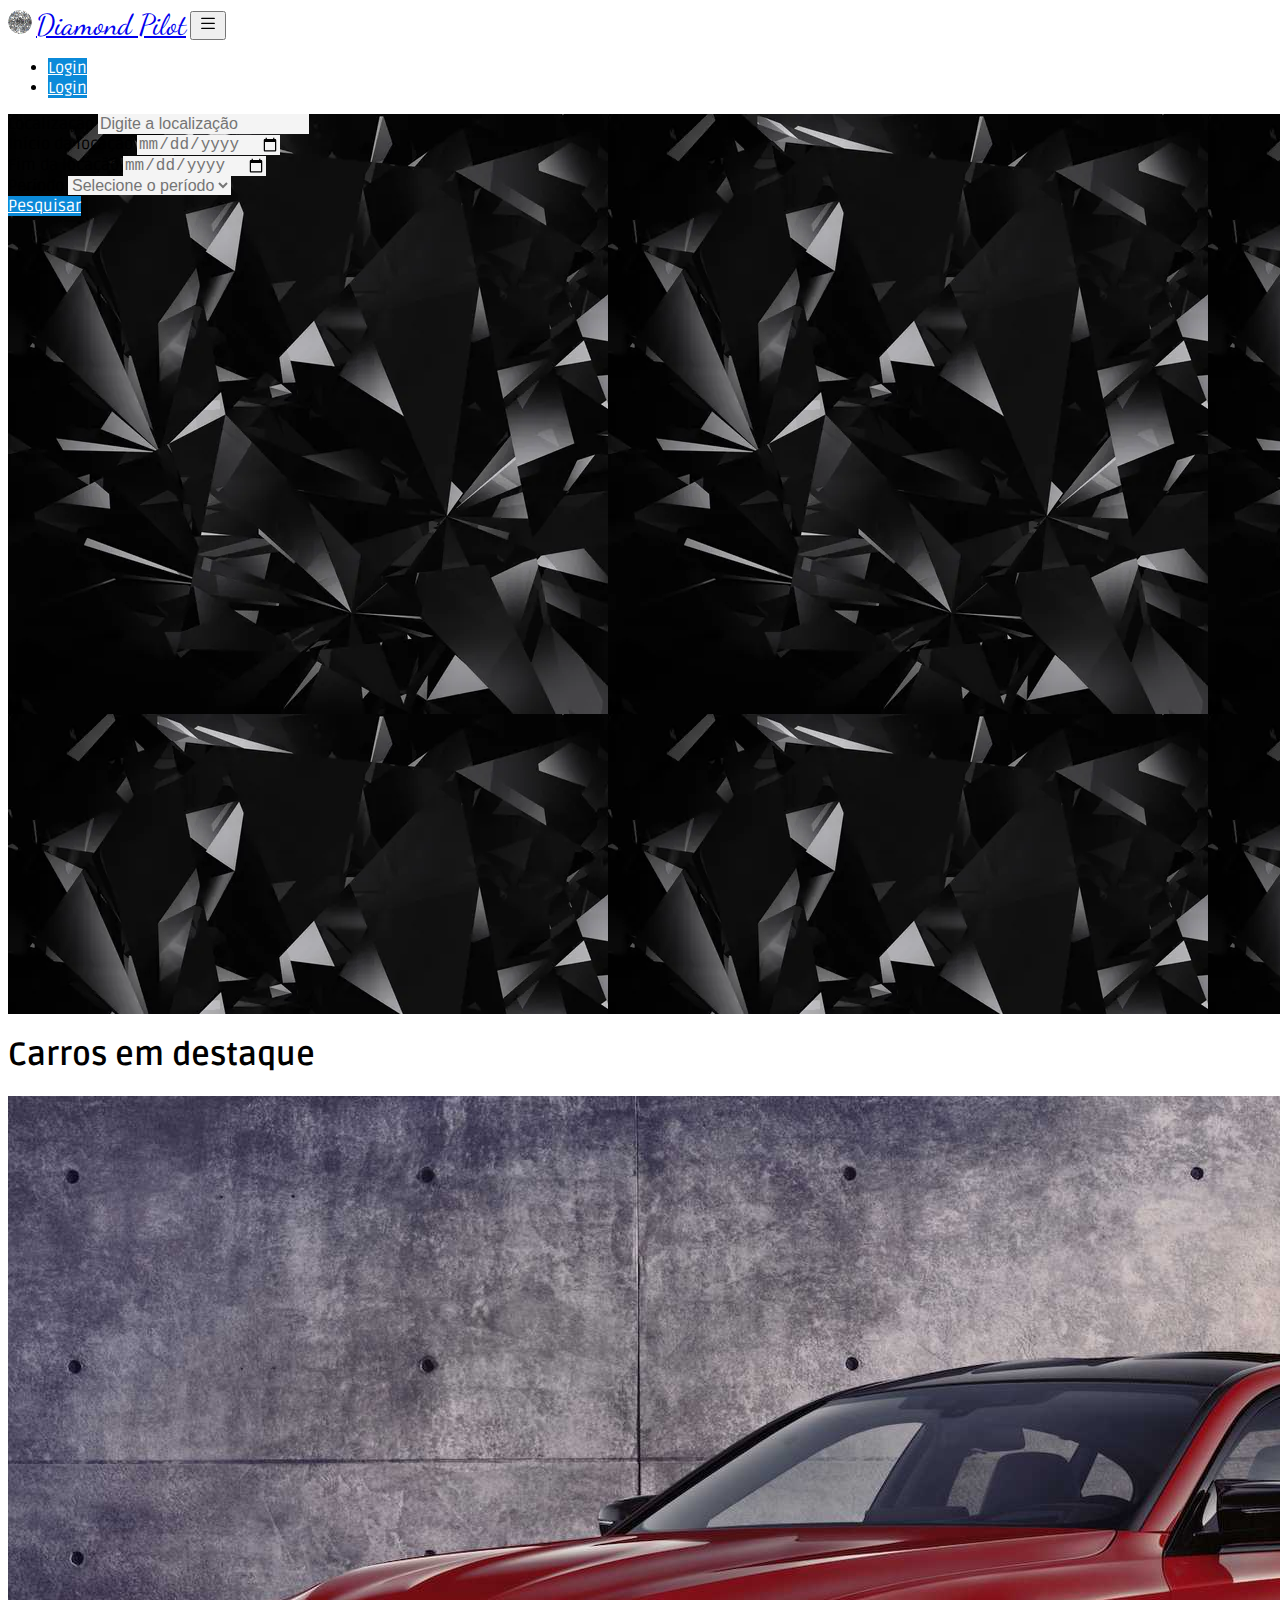
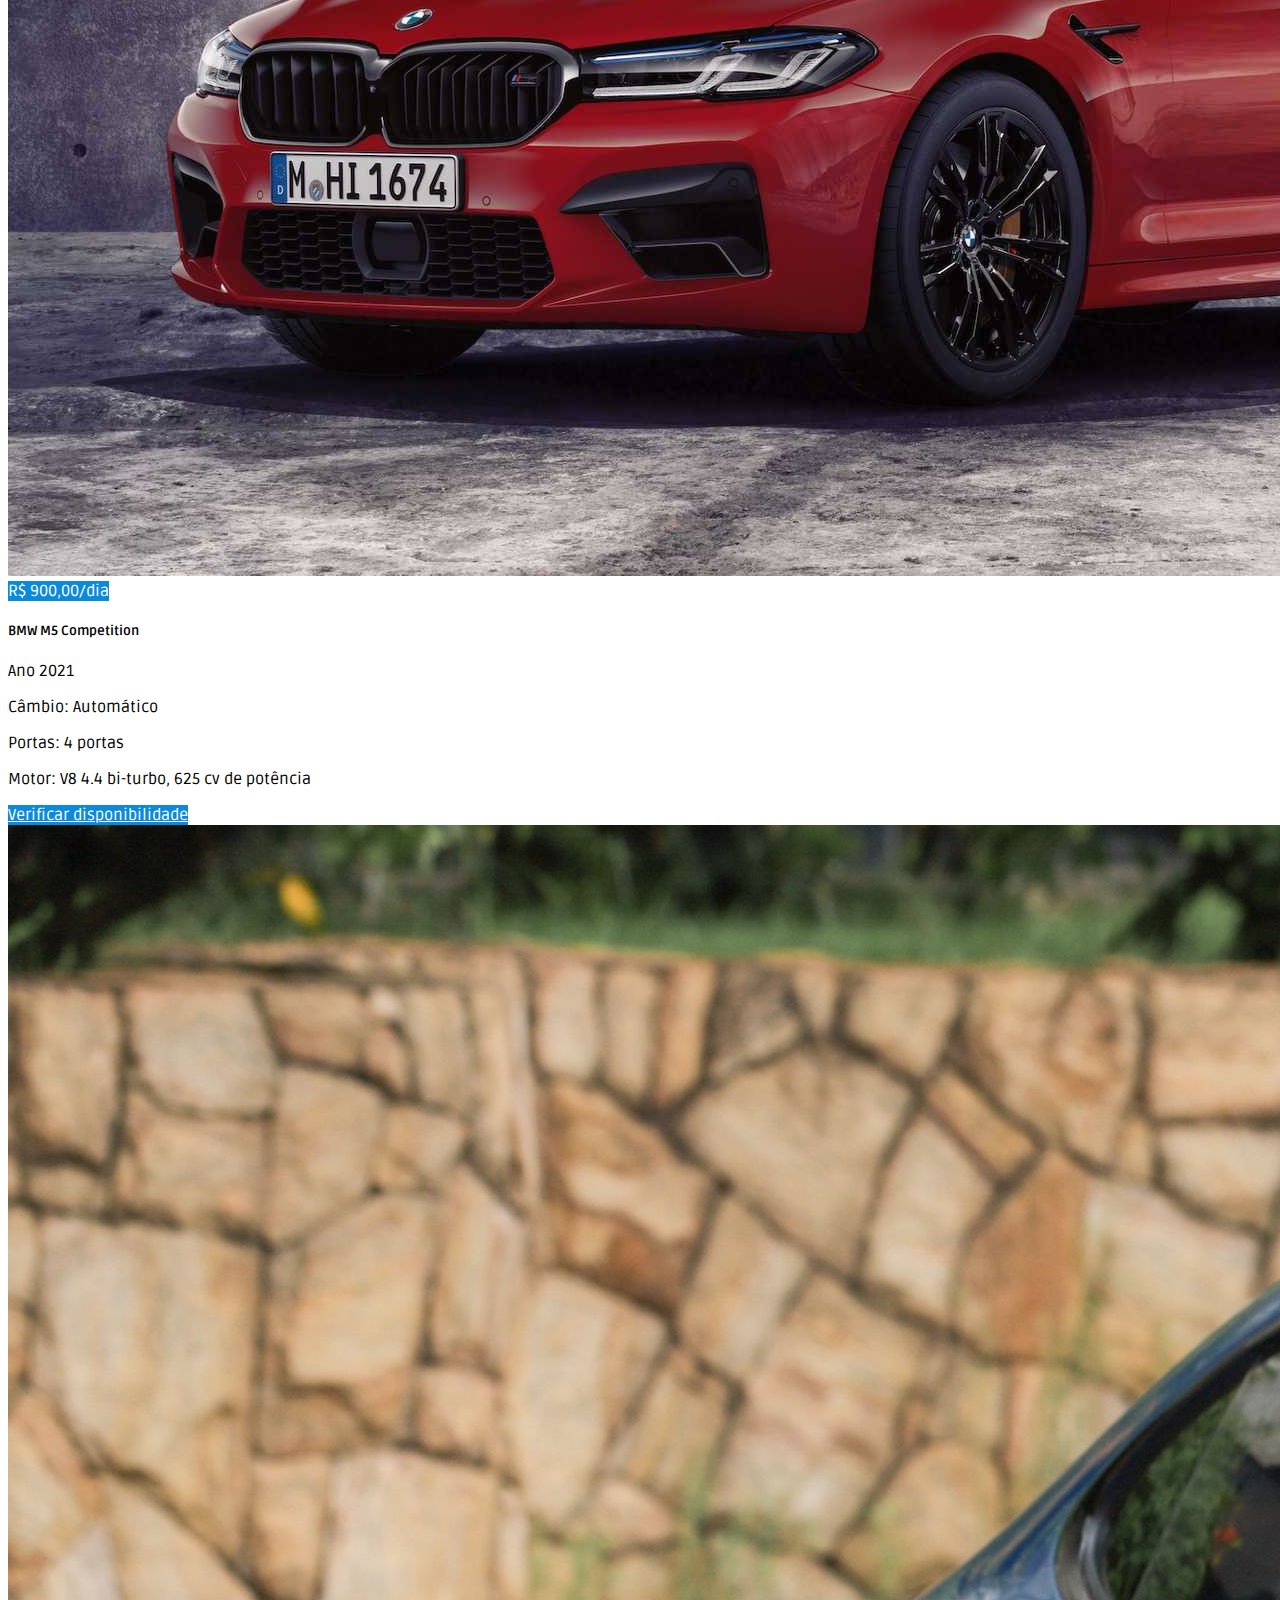
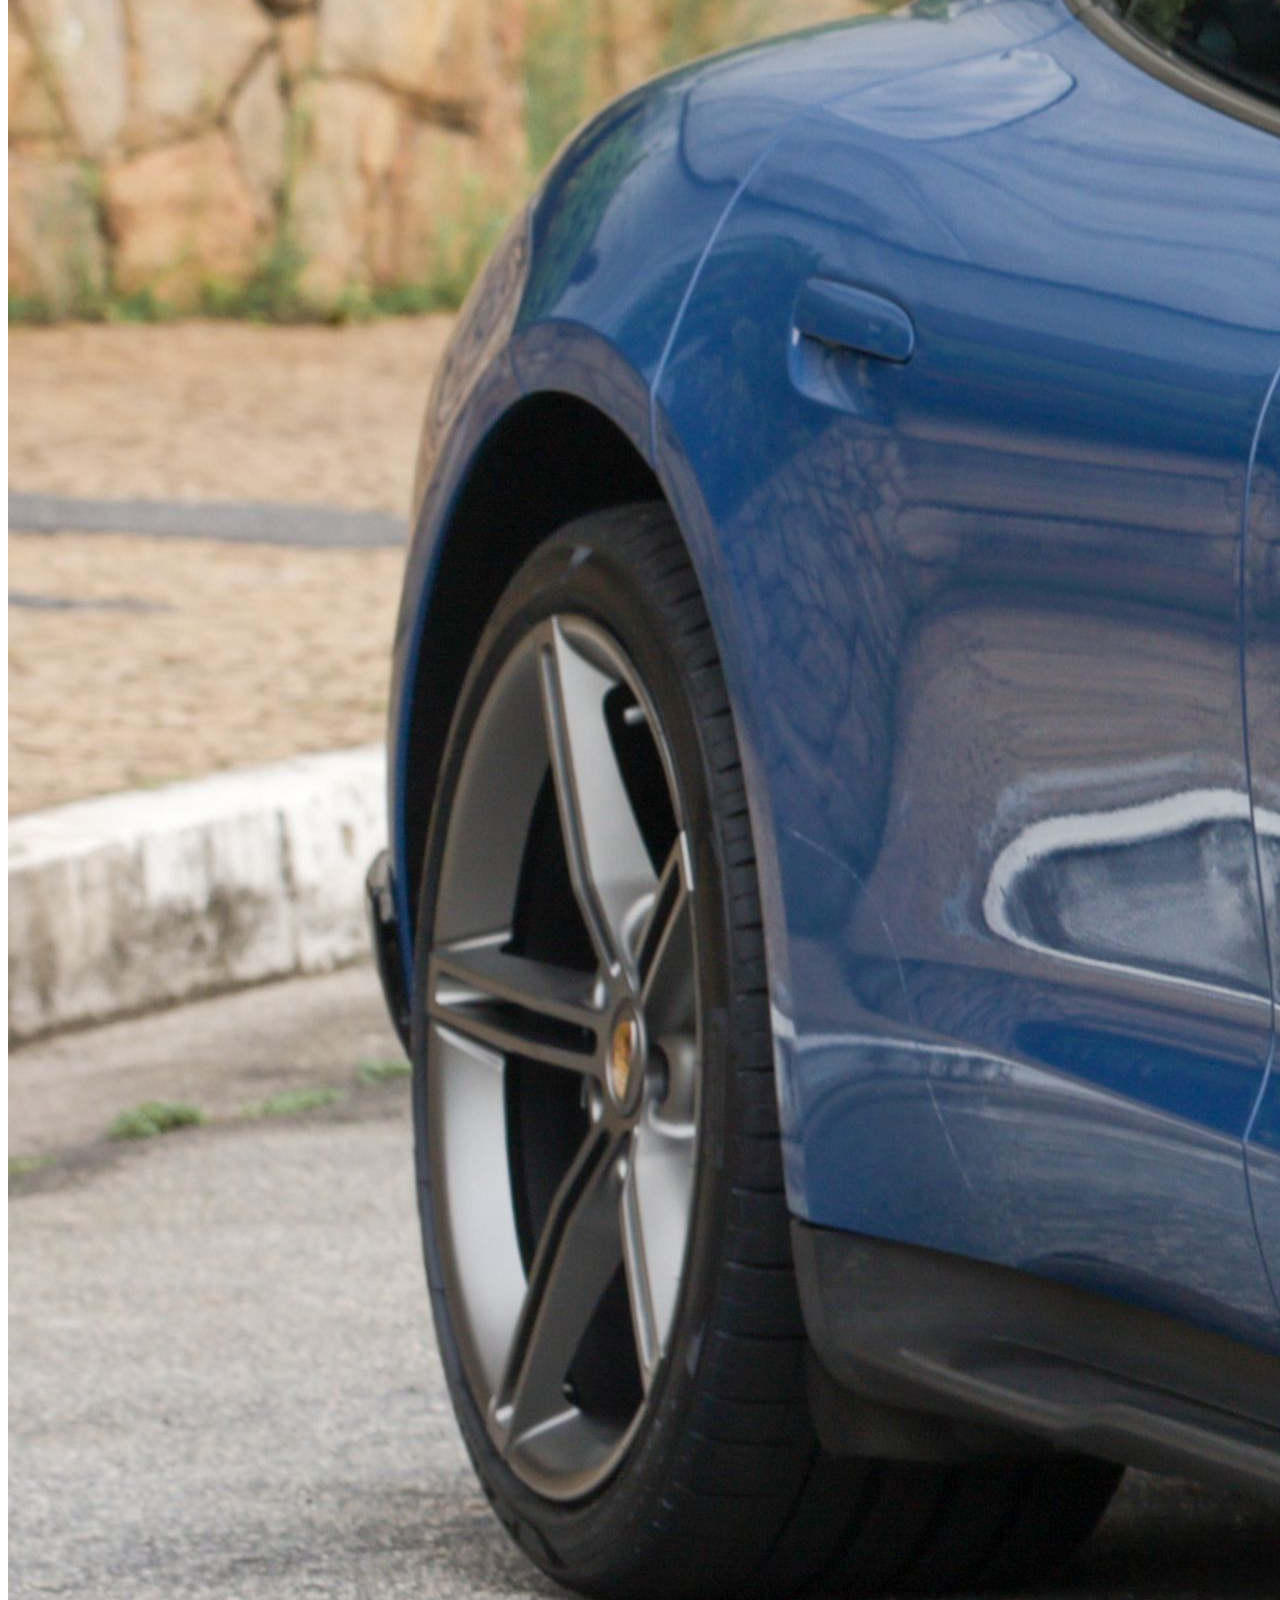
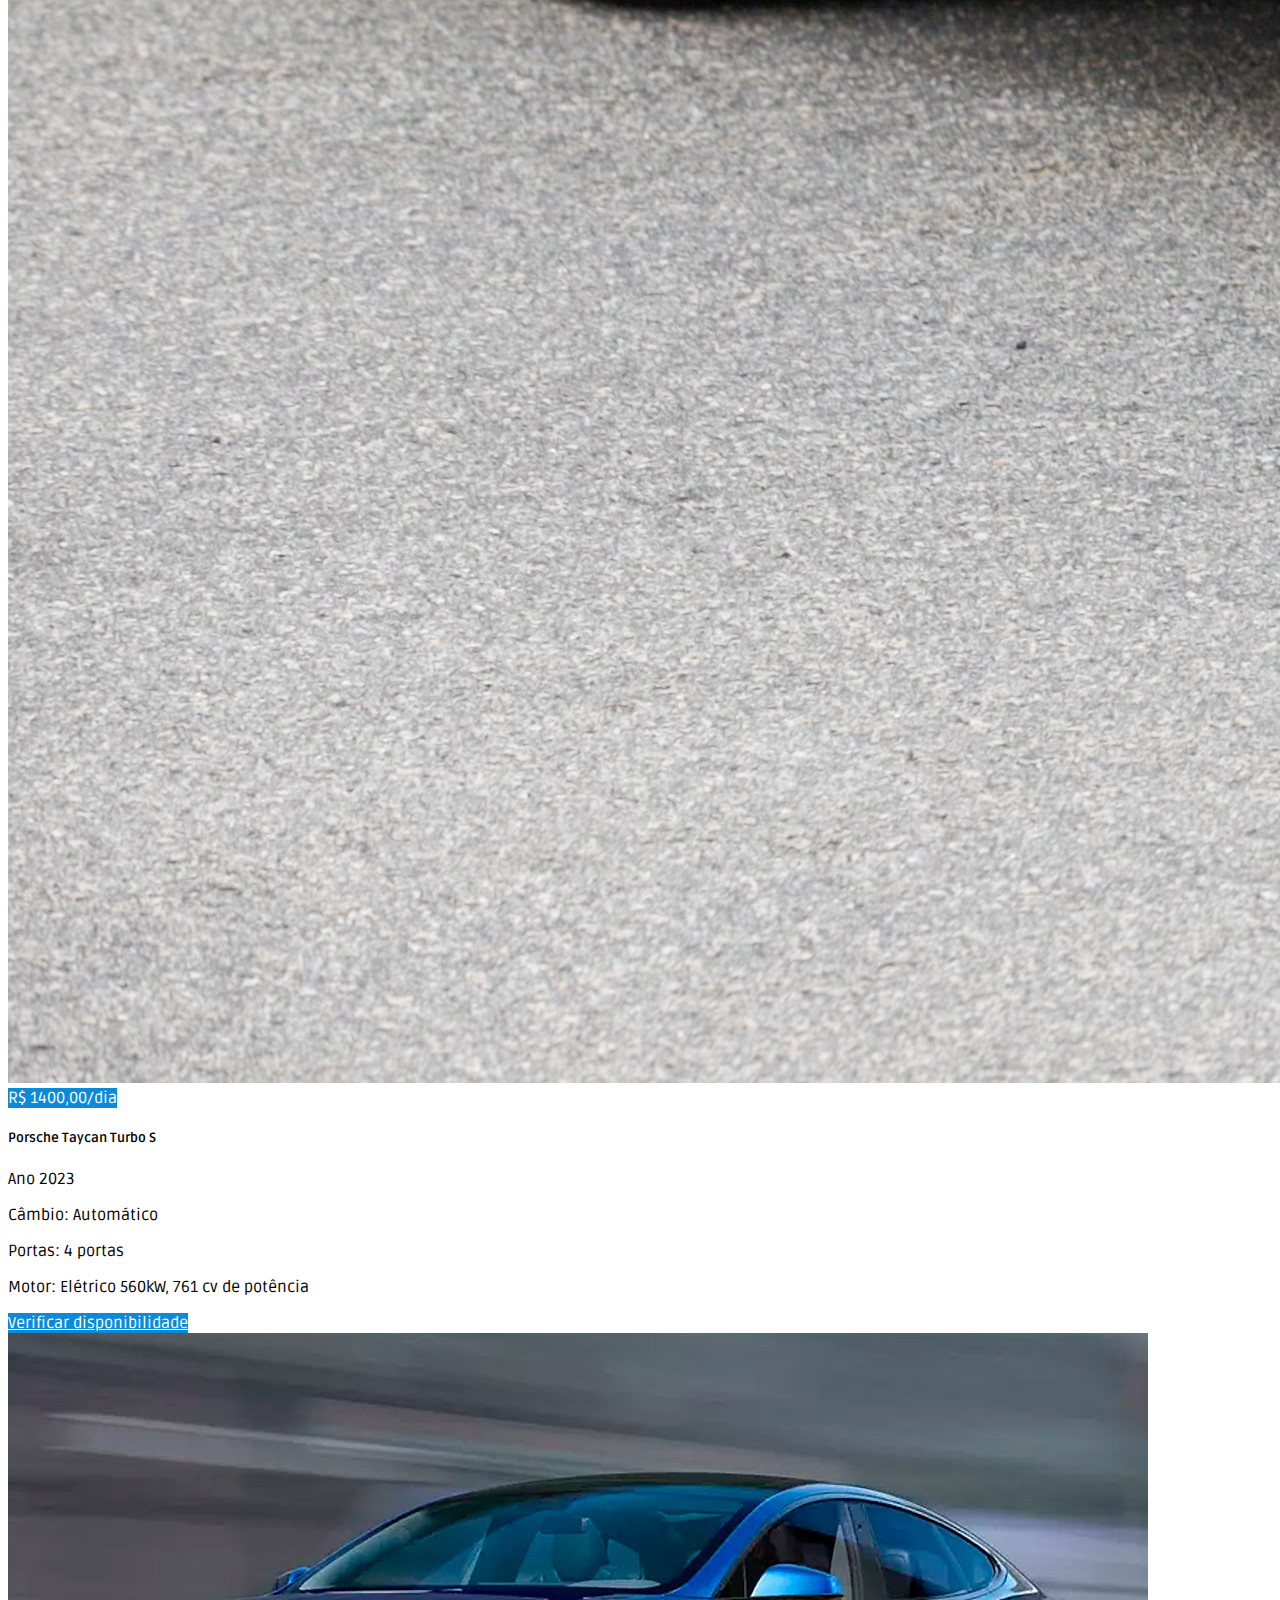
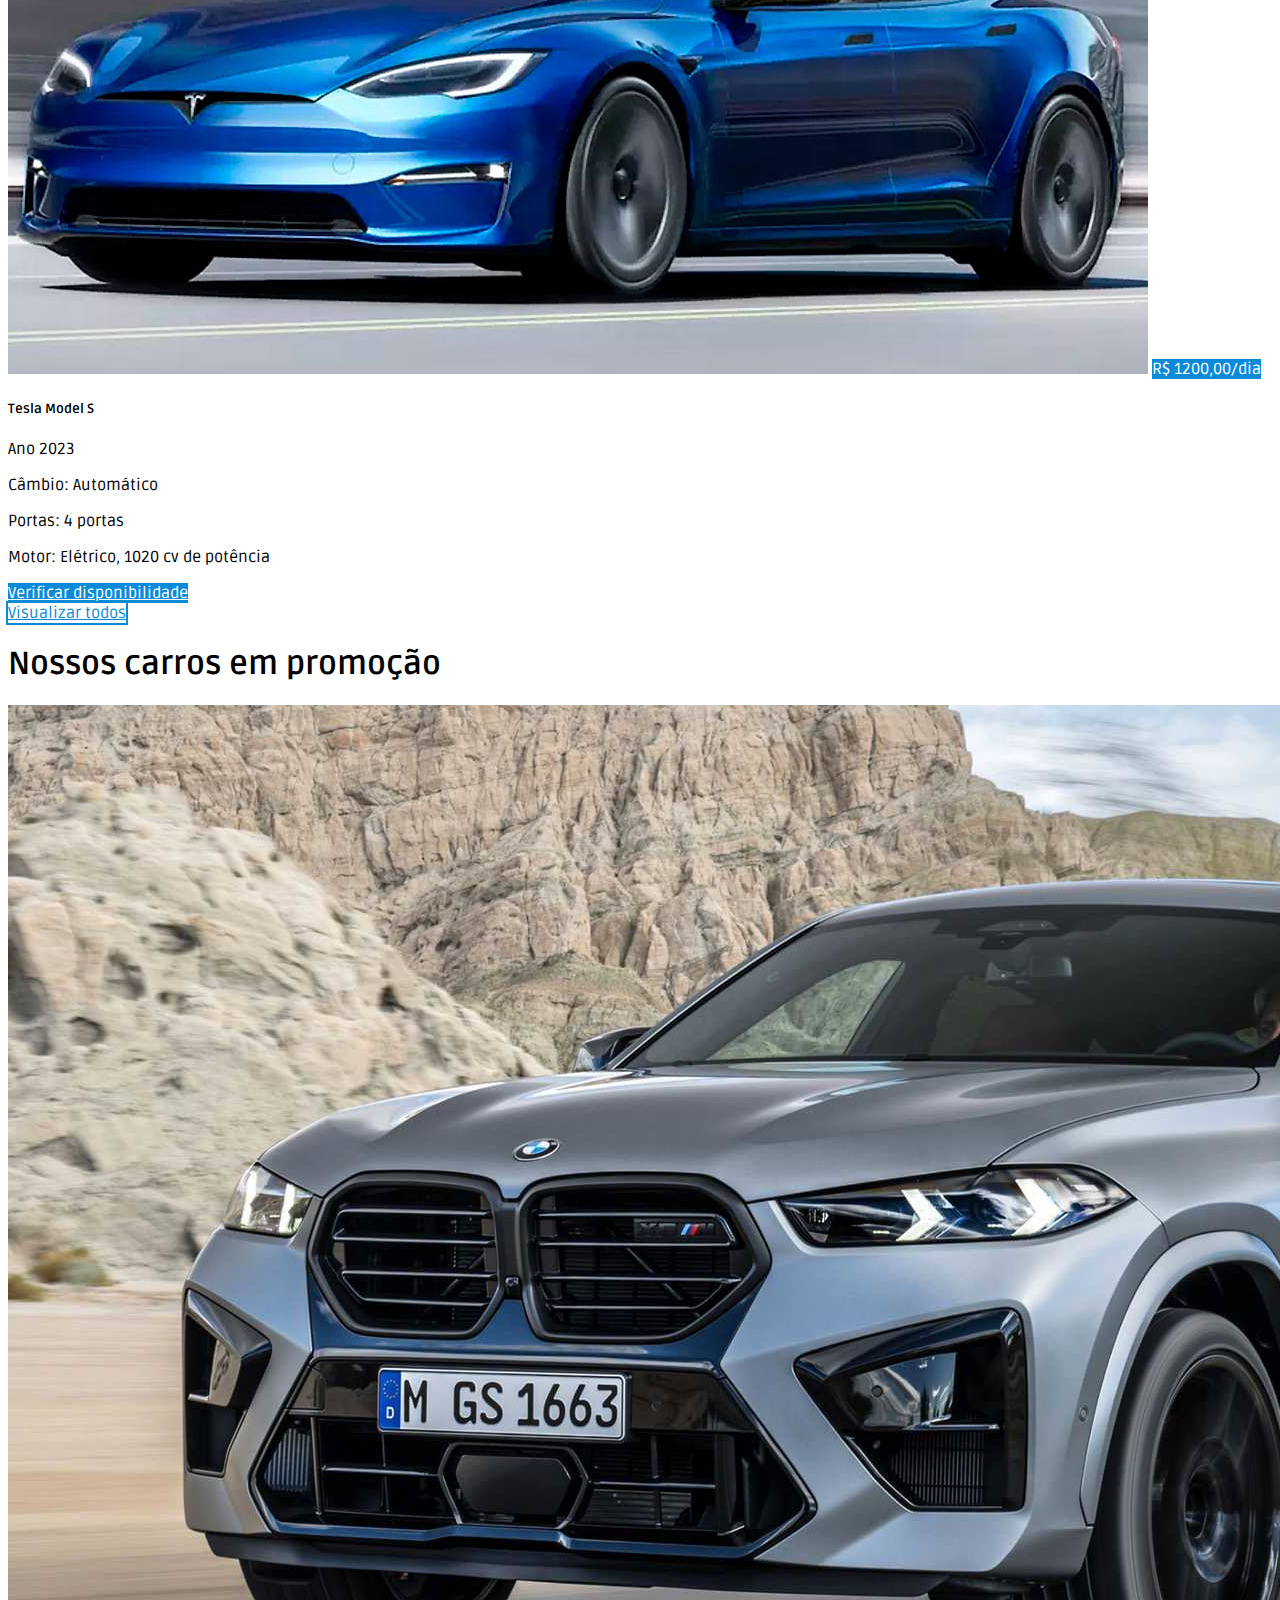
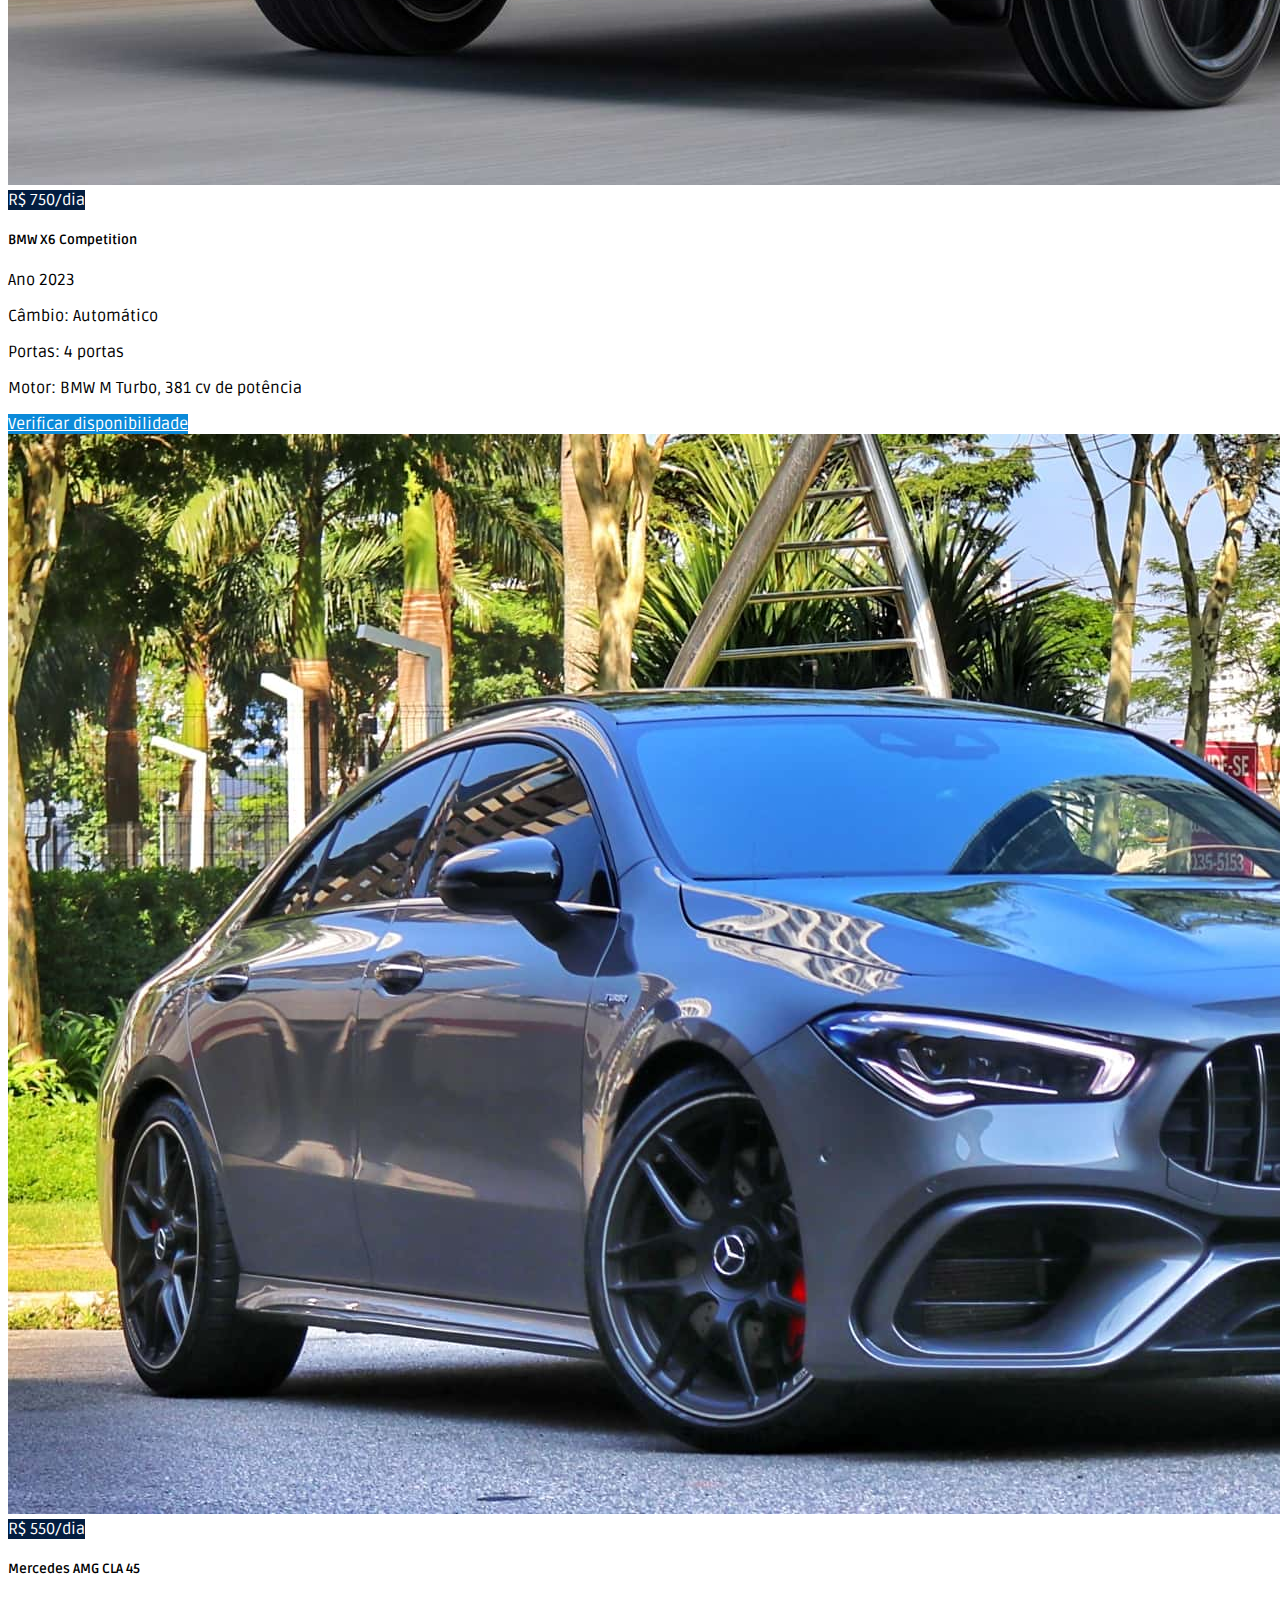
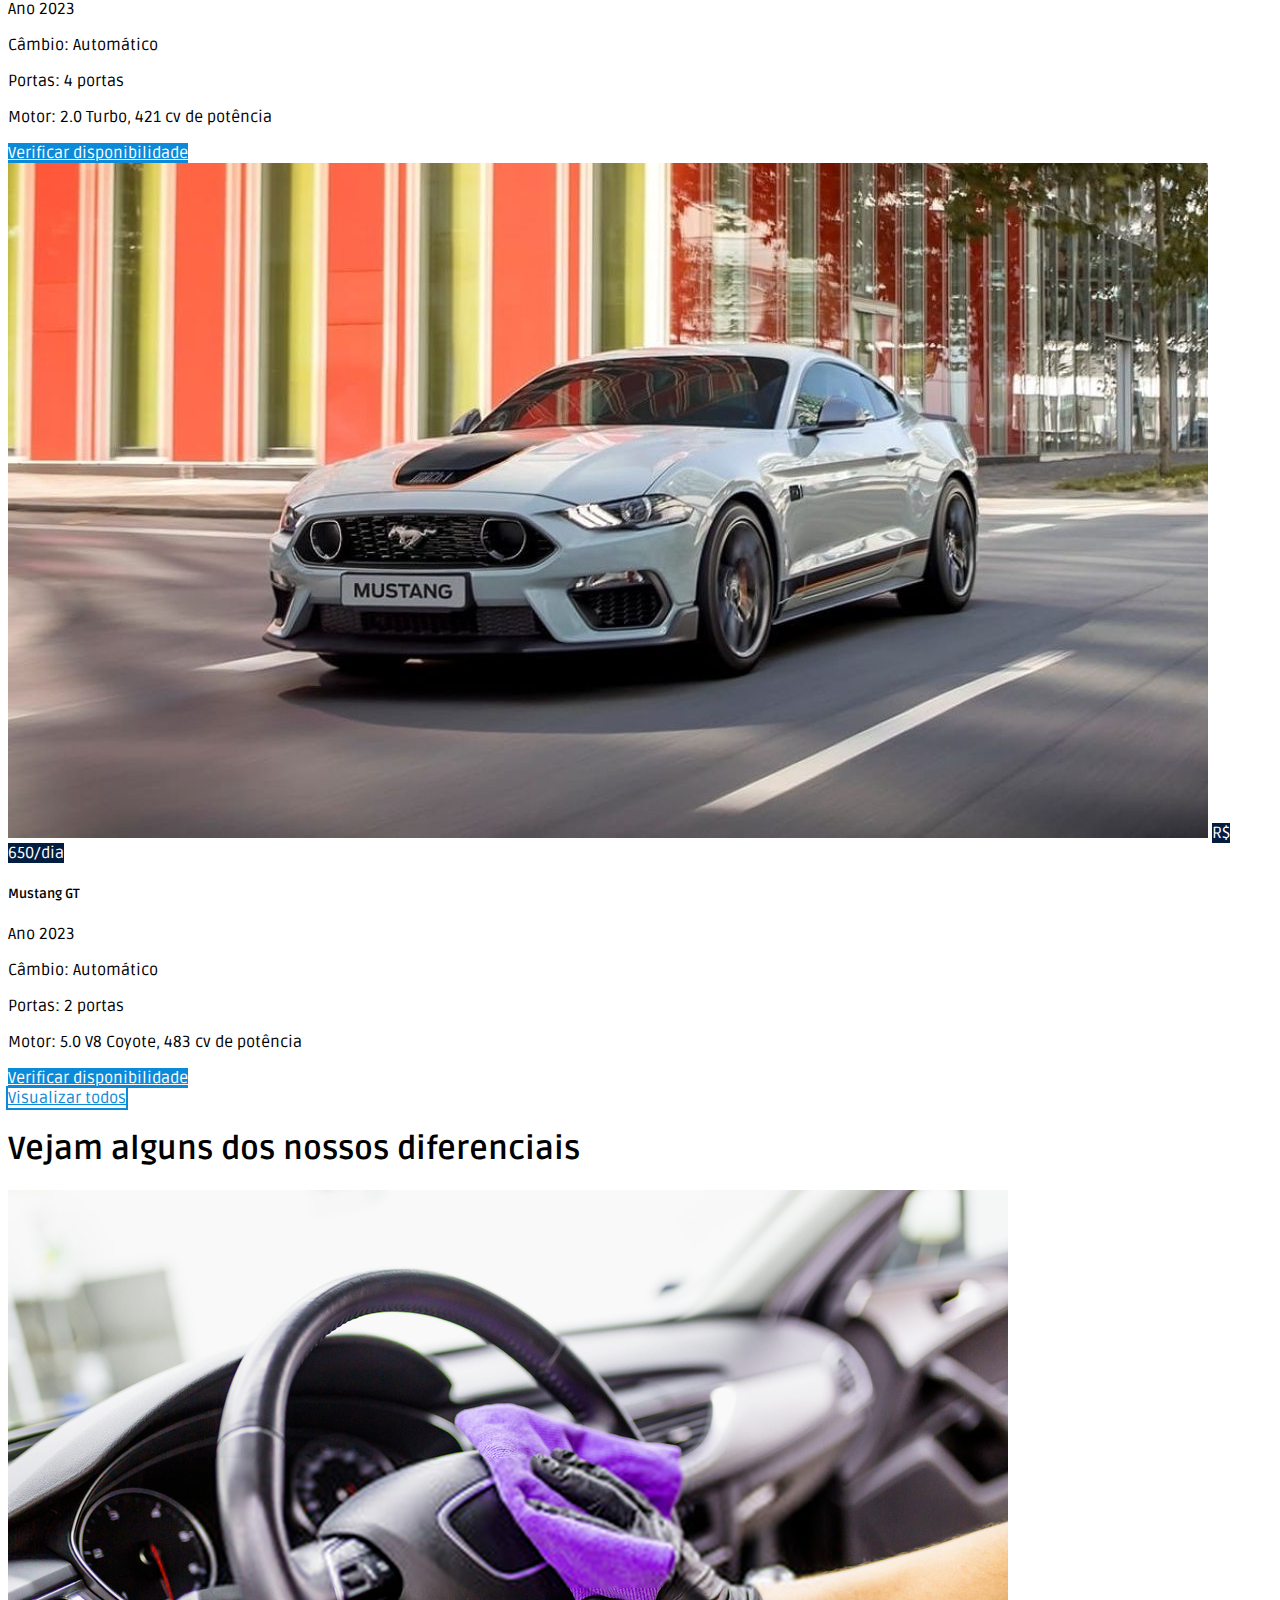
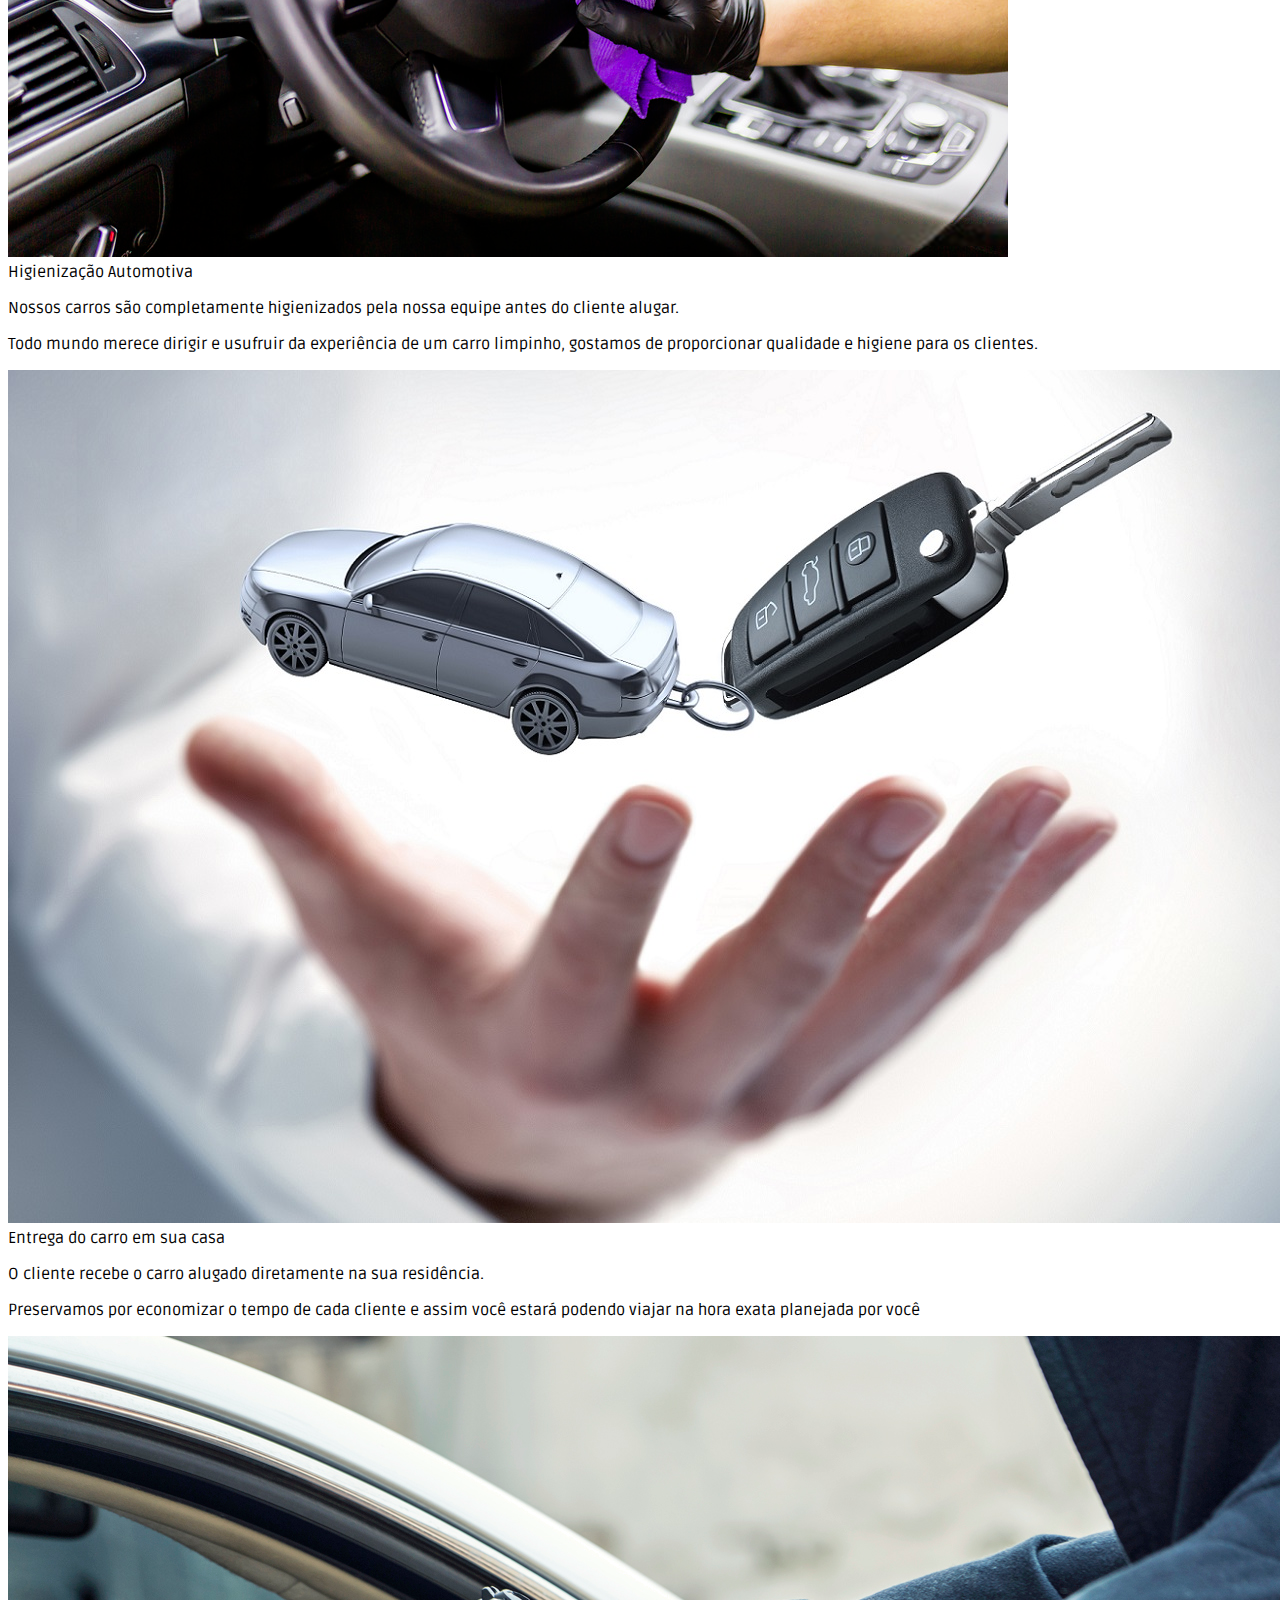
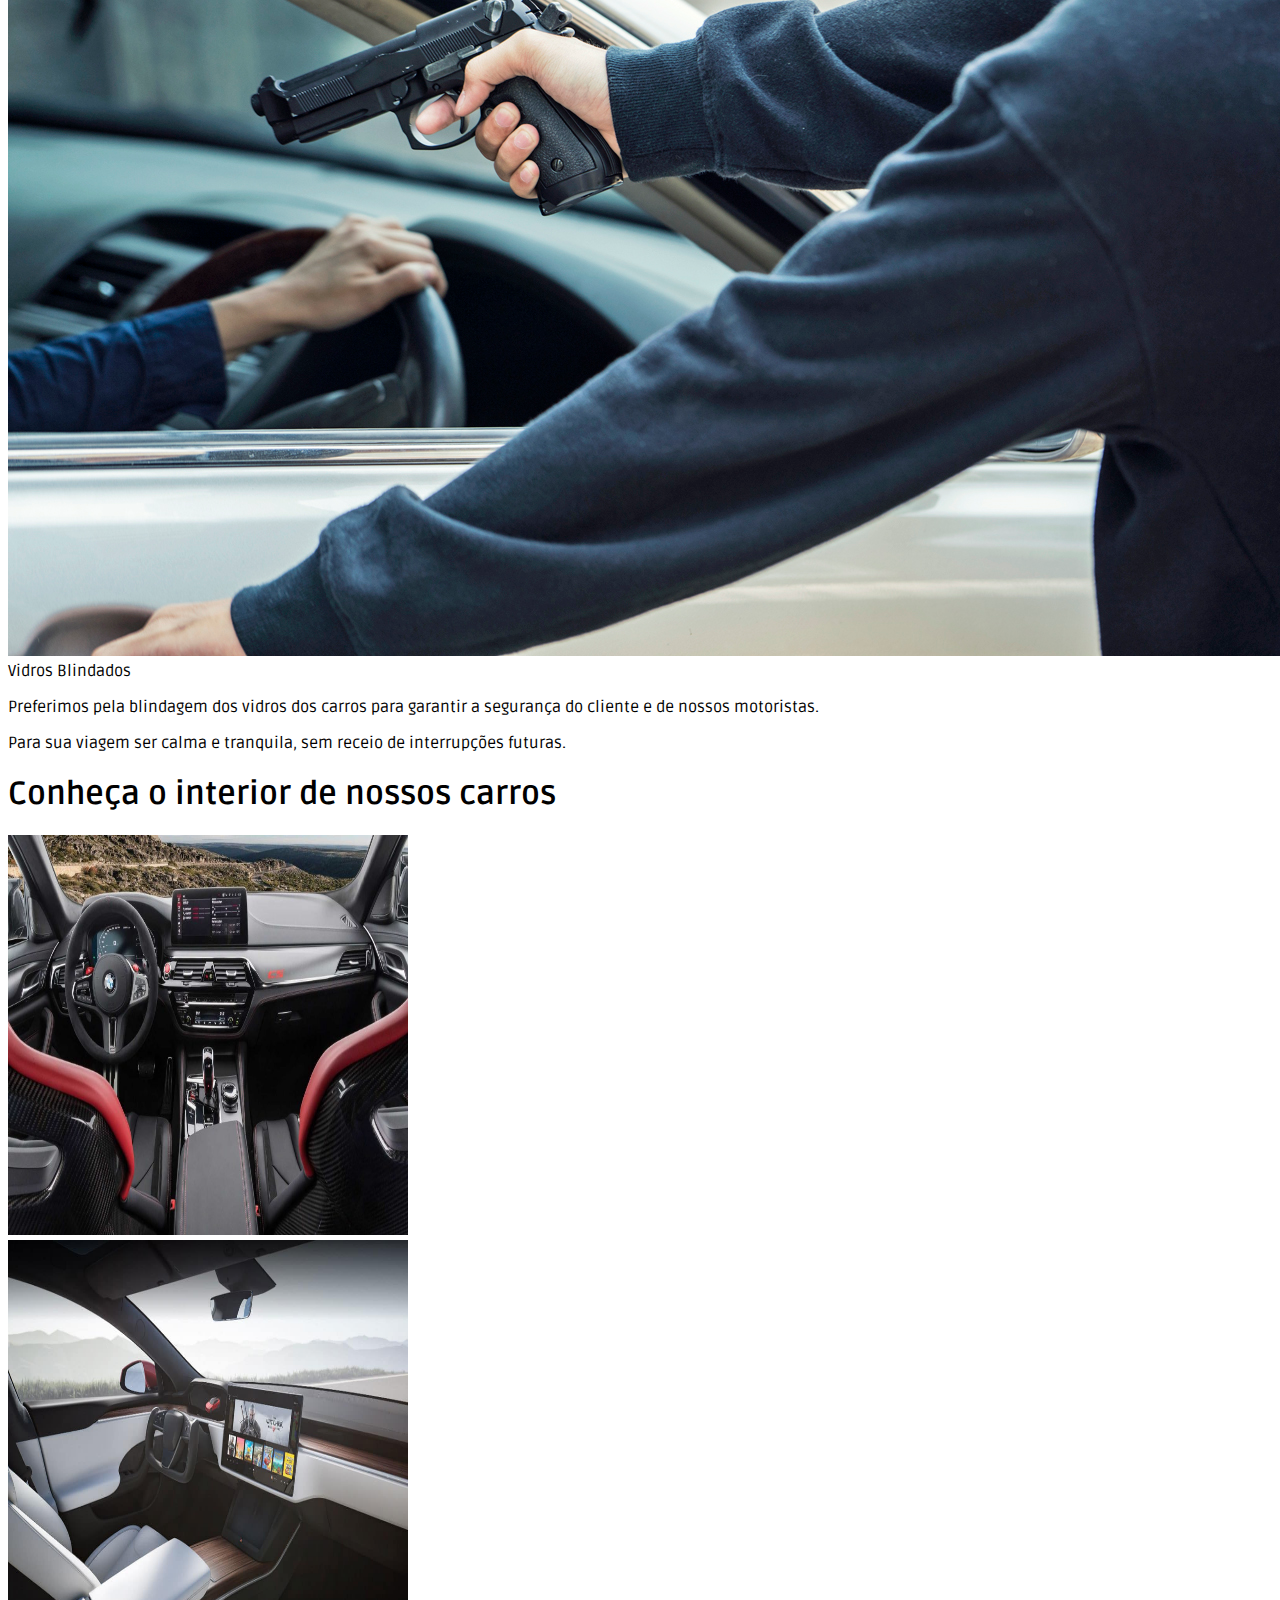
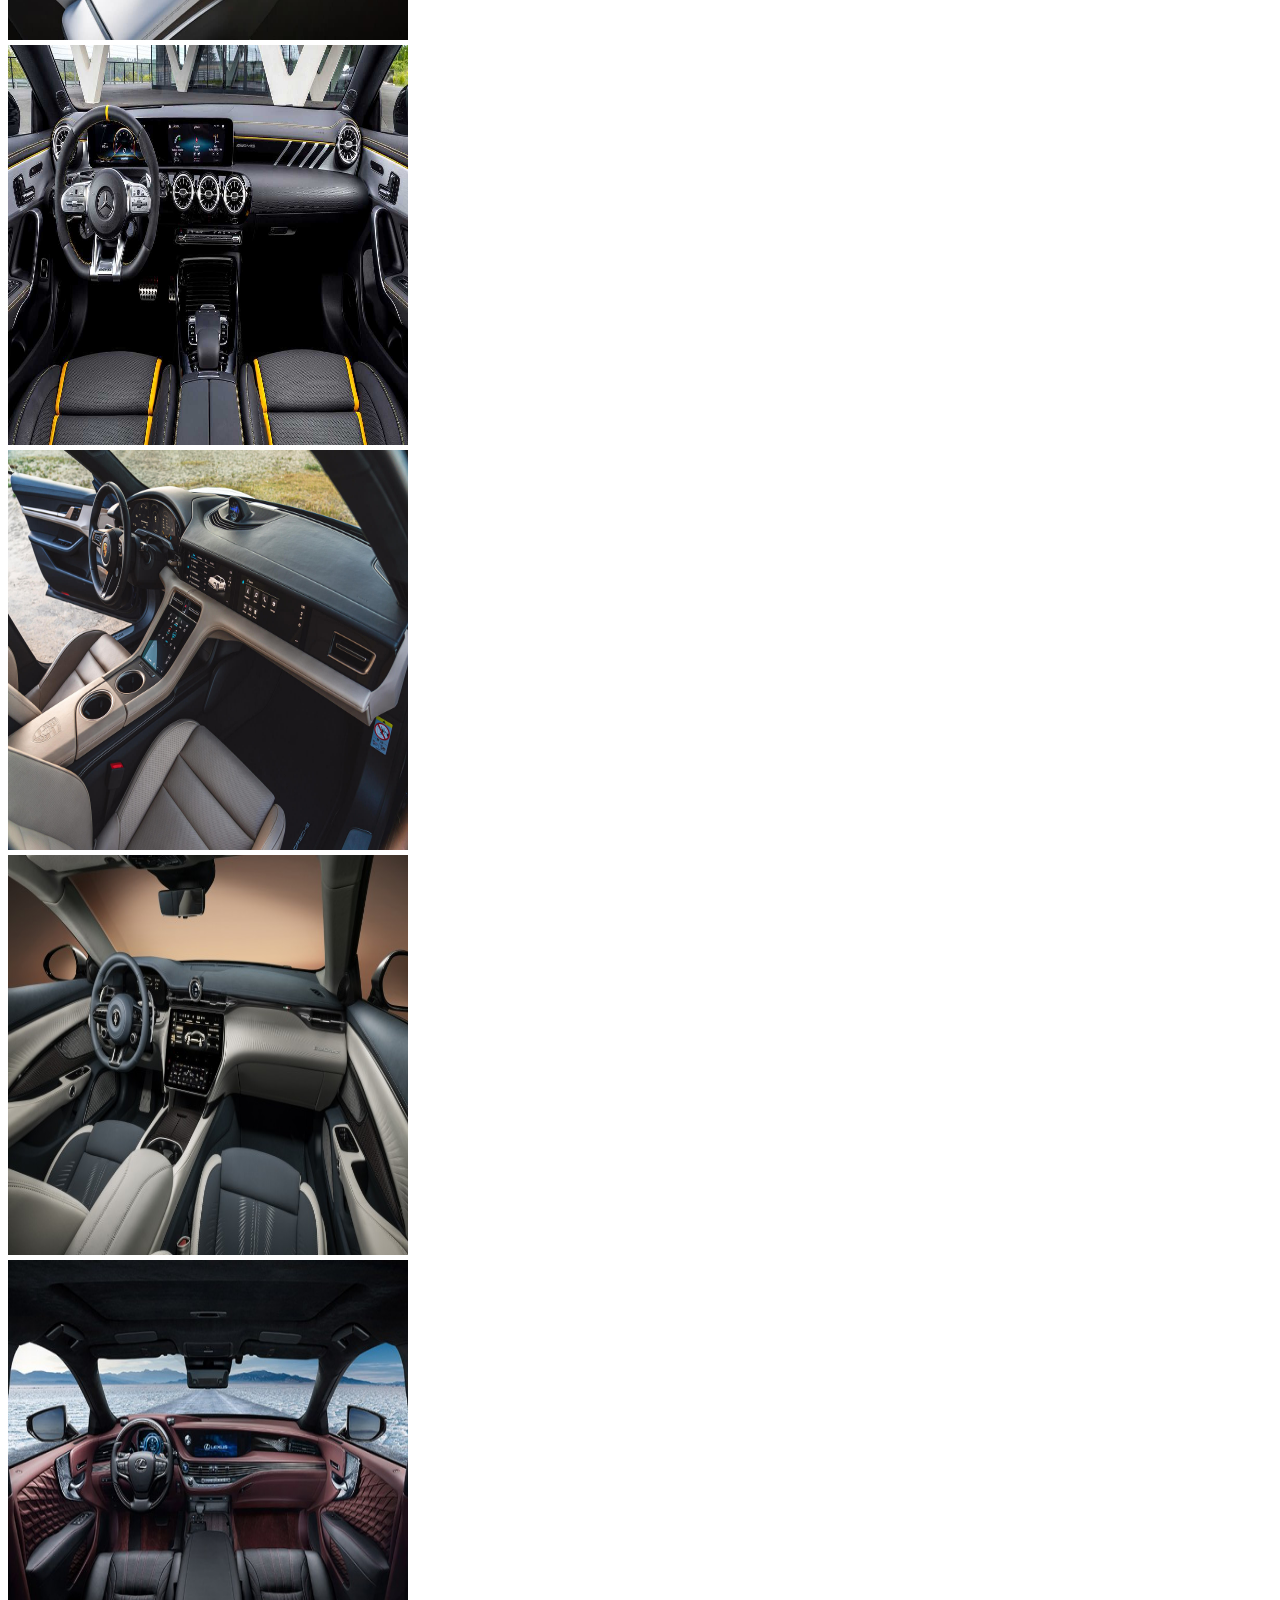
<file: index.html>
<!DOCTYPE html>
<html lang="pt-br">
<head>
    <meta charset="UTF-8">
    <meta name="viewport" content="width=device-width, initial-scale=1.0">
    <title>Diamond Pilot</title>
    <link rel="shortcut icon" href="assets/img/banners/favicon.ico" type="image/x-icon">
    <link href="https://cdn.jsdelivr.net/npm/bootstrap@5.0.0-beta1/dist/css/bootstrap.min.css" rel="stylesheet" integrity="sha384-giJF6kkoqNQ00vy+HMDP7azOuL0xtbfIcaT9wjKHr8RbDVddVHyTfAAsrekwKmP1" crossorigin="anonymous">
    <link href="https://fonts.googleapis.com/css2?family=Material+Icons" rel="stylesheet">
    <link rel="stylesheet" href="https://stackpath.bootstrapcdn.com/font-awesome/4.7.0/css/font-awesome.min.css"
        integrity="sha384-wvfXpqpZZVQGK6TAh5PVlGOfQNHSoD2xbE+QkPxCAFlNEevoEH3Sl0sibVcOQVnN" crossorigin="anonymous">
    <link rel="stylesheet" href="style.css">
</head>
<body>
    
    <!--NavBar-->
    <nav class="navbar navbar-expand-lg navbar-dark bg-dark">
        <div class="container pt-1 pb-1">
            <img src="assets/img/utilidades/diamond.png" class="p-1">
            <a class="navbar-brand hand-title fw-bold" href="#">Diamond Pilot</a>
            <button class="navbar-toggler" type="button" data-bs-toggle="collapse" data-bs-target="#navbarNav"
                aria-controls="navbarNav" aria-expanded="false" aria-label="Toggle navigation">
                <svg width="1.5em" height="1.5em" viewBox="0 0 16 16" class="bi bi-list" fill="currentColor"
                    xmlns="http://www.w3.org/2000/svg">
                    <path fill-rule="evenodd"
                        d="M2.5 11.5A.5.5 0 0 1 3 11h10a.5.5 0 0 1 0 1H3a.5.5 0 0 1-.5-.5zm0-4A.5.5 0 0 1 3 7h10a.5.5 0 0 1 0 1H3a.5.5 0 0 1-.5-.5zm0-4A.5.5 0 0 1 3 3h10a.5.5 0 0 1 0 1H3a.5.5 0 0 1-.5-.5z" />
                </svg>
            </button>
            <div class="collapse navbar-collapse d-lg-flex justify-content-lg-end" id="navbarNav">
                <ul class="navbar-nav">
                    <!-- Botão aparece quando tela menor -->
                    <li class="nav-item d-block d-md-none d-lg-none pt-2 pb-2">
                        <a href="login.html" type="button" class="btn btn-blue w-100 rounded-0">Login</a>
                    </li>
                    <!-- Tela Maior -->
                    <li class="nav-item d-none d-md-block d-lg-block">
                        <a href="login.html" type="button" class="btn btn-blue rounded-0 ps-lg-5 pe-lg-5">Login</a>
                    </li>
                </ul>
            </div>
        </div>
    </nav>
    <!--End Navbar-->

    <!-- Banner -->
    <main class="w-100 min-vh-100 background-banner d-flex align-items-center">
        <div class="container">
            <div class="card rounded-1 border-0 p-1 pt-4 pb-4 p-lg-4 pb-md-0 pb-lg-0 shadow">
                <div class="card-body">
                    <form class="pb-lg-2" onsubmit="return false;">
                        <div class="row">
                            <div class="col-12 col-md-12 col-lg-3 mb-3">
                                <label for="localizacao" class="form-label fw-bold">Localização</label>
                                <input type="text" id="localizacao" name="localizacao" placeholder="Digite a localização" class="form-control rounded-0">
                            </div>
                            <div class="col-12 col-md-12 col-lg-2 mb-3">
                                <label for="entrada" class="form-label fw-bold">Início da locação</label>
                                <input type="date" class="form-control rounded-0" name="entrada" id="entrada">
                            </div>
                            <div class="col-12 col-md-12 col-lg-2 mb-3">
                                <label for="saida" class="form-label fw-bold">Fim da locação</label>
                                <input type="date" class="form-control rounded-0" name="saida" id="saida">
                            </div>
                            <div class="col-12 col-md-12 col-lg-3 mb-3">
                                <label for="periodo" class="form-label fw-bold">Período</label>
                                <select class="form-select rounded-0" name="periodo" id="periodo" aria-label="Selecione o período">
                                    <option value="" selected>Selecione o período</option>
                                    <option value="madrugada">Madrugada</option>
                                    <option value="manha">Manhã</option>
                                    <option value="tarde">Tarde</option>
                                    <option value="noite">Noite</option>
                                </select>
                            </div>
                            <div class="col-12 col-md-12 col-lg-2 mb-3 pt-3 d-lg-flex align-items-end">
                                <a href="#" class="btn btn-lg btn-blue w-100 rounded-0 border-0 p-lg-1">Pesquisar</a>
                            </div>
                        </div>
                    </form>
                </div>
            </div>
        </div>
    </main>
    <!-- End Banner -->

    <!-- Destaques -->
    <main class="w-100 pb-5 pt-lg-4 pb-lg-5">
        <div class="container p-5 pb-2 pt-lg-5 pb-lg-0">
            <h1 class="fs-4 text-center text-lg-start mb-5 fw-bold">Carros em destaque</h1>
            <div class="row mb-4">
                <div class="col-12 col-md-12 col-lg-4 mb-5">
                    <div class="card shadow border-0">
                        <div class="position-relative">
                            <img src="assets/img/carros/BMW-M5.jpg" alt="carro01" class="card-img-top">
                            <span class="position-absolute rounded-top bottom-0 right-0 bg-color-blue ps-2 pe-2 pt-1 pb-1">R$ 900,00/dia</span>
                        </div>
                        <div class="card-body p-3">
                            <h5 class="card-title mb-1">BMW M5 Competition</h5>
                            <p class="text-muted">Ano 2021</p>
                            <p class="card-text">Câmbio: Automático</p>
                            <p class="card-text">Portas: 4 portas</p> 
                            <p class="card-text">Motor: V8 4.4 bi-turbo, 625 cv de potência</p>
                            <a href="#" class="btn btn-blue rounded-0 w-100">Verificar disponibilidade</a>
                        </div>
                    </div>
                </div>
                <div class="col-12 col-md-12 col-lg-4 mb-5">
                    <div class="card shadow border-0">
                        <div class="position-relative">
                            <img src="assets/img/carros/porsche-taycan.jpeg" alt="carro02" class="card-img-top">
                            <span class="position-absolute rounded-top bottom-0 right-0 bg-color-blue ps-2 pe-2 pt-1 pb-1">R$ 1400,00/dia</span>
                        </div>
                        <div class="card-body p-3">
                            <h5 class="card-title mb-1">Porsche Taycan Turbo S</h5>
                            <p class="text-muted">Ano 2023</p>
                            <p class="card-text">Câmbio: Automático</p>
                            <p class="card-text">Portas: 4 portas</p> 
                            <p class="card-text">Motor: Elétrico 560kW, 761 cv de potência</p>
                            <a href="#" class="btn btn-blue rounded-0 w-100">Verificar disponibilidade</a>
                        </div>
                    </div>
                </div>
                <div class="col-12 col-md-12 col-lg-4 mb-5">
                    <div class="card shadow border-0">
                        <div class="position-relative">
                            <img src="assets/img/carros/tesla-s.jpg" alt="carro03" class="card-img-top">
                            <span class="position-absolute rounded-top bottom-0 right-0 bg-color-blue ps-2 pe-2 pt-1 pb-1">R$ 1200,00/dia</span>
                        </div>
                        <div class="card-body p-3">
                            <h5 class="card-title mb-1">Tesla Model S</h5>
                            <p class="text-muted">Ano 2023</p>
                            <p class="card-text">Câmbio: Automático</p>
                            <p class="card-text">Portas: 4 portas</p> 
                            <p class="card-text">Motor: Elétrico, 1020 cv de potência</p>
                            <a href="#" class="btn btn-blue rounded-0 w-100">Verificar disponibilidade</a>
                        </div>
                    </div>
                </div>
            </div>
            <div class="row">
                <div class="col-12 d-flex justify-content-center">
                    <a href="#" class="btn btn-blue-outline ps-4 pe-4">Visualizar todos</a>
                </div>
            </div>
        </div>
    </main>
    <!-- End Destaques -->

    <!-- Promo -->
    <main class="w-100 pb-5 pb-lg-5">
        <div class="container p-5 pb-2 pt-lg-5 pb-lg-0">
            <div class="w-100 title mb-5 mb-md-5 mb-lg-5 pt-lg-4 pb-lg-0">
                <h1 class="fs-4 text-center text-lg-start mb-2 fw-bold">Nossos carros em promoção</h1>
            </div>
            <div class="row mb-4">
                <div class="col-12 col-md-12 col-lg-4 mb-5">
                    <div class="card shadow border-0">
                        <div class="position-relative">
                            <img src="assets/img/carros/bmw-x6-m-competition.jpg" alt="promo1" class="card-img-top">
                            <span class="position-absolute rounded-top bottom-0 right-0 bg-color-darkblue ps-2 pe-2 pt-1 pb-1">R$ 750/dia</span>
                        </div>
                        <div class="card-body p-3">
                            <h5 class="card-title mb-1">BMW X6 Competition</h5>
                            <p class="text-muted">Ano 2023</p>
                            <p class="card-text">Câmbio: Automático</p>
                            <p class="card-text">Portas: 4 portas</p> 
                            <p class="card-text">Motor: BMW M Turbo, 381 cv de potência</p>
                            <a href="#" class="btn btn-blue rounded-0 w-100">Verificar disponibilidade</a>
                        </div>
                    </div>
                </div>
                <div class="col-12 col-md-12 col-lg-4 mb-5">
                    <div class="card shadow border-0">
                        <div class="position-relative">
                            <img src="assets/img/carros/mercedes-amg-cla-45.jpg" alt="promo2" class="card-img-top">
                            <span class="position-absolute rounded-top bottom-0 right-0 bg-color-darkblue ps-2 pe-2 pt-1 pb-1">R$ 550/dia</span>
                        </div>
                        <div class="card-body p-3">
                            <h5 class="card-title mb-1">Mercedes AMG CLA 45</h5>
                            <p class="text-muted">Ano 2023</p>
                            <p class="card-text">Câmbio: Automático</p>
                            <p class="card-text">Portas: 4 portas</p> 
                            <p class="card-text">Motor: 2.0 Turbo, 421 cv de potência</p>
                            <a href="#" class="btn btn-blue rounded-0 w-100">Verificar disponibilidade</a>
                        </div>
                    </div>
                </div>
                <div class="col-12 col-md-12 col-lg-4 mb-5">
                    <div class="card shadow border-0">
                        <div class="position-relative">
                            <img src="assets/img/carros/mustang.jpg" alt="promo3" class="card-img-top">
                            <span class="position-absolute rounded-top bottom-0 right-0 bg-color-darkblue ps-2 pe-2 pt-1 pb-1">R$ 650/dia</span>
                        </div>
                        <div class="card-body p-3">
                            <h5 class="card-title mb-1">Mustang GT</h5>
                            <p class="text-muted">Ano 2023</p>
                            <p class="card-text">Câmbio: Automático</p>
                            <p class="card-text">Portas: 2 portas</p> 
                            <p class="card-text">Motor: 5.0 V8 Coyote, 483 cv de potência</p>
                            <a href="#" class="btn btn-blue rounded-0 w-100">Verificar disponibilidade</a>
                        </div>
                    </div>
                </div>
                <div class="row">
                    <div class="col-12 d-flex justify-content-center">
                        <a href="#" class="btn btn-blue-outline ps-4 pe-4">Visualizar todos</a>
                    </div>
                </div>
            </div>
        </div>
    </main>
    <!-- End Promo -->

    <!-- Diferenciais -->
    <main class="w-100">
        <div class="container">
            <div class="w-100 title mb-5 mb-md-5 mb-lg-5 pt-lg-4 pb-lg-0">
                <h1 class="fs-4 text-center text-md-start text-lg-start mb-2 fw-bold">
                    Vejam alguns dos nossos diferenciais
                </h1>
            </div>
            <div class="row">
                <div class="col-12">
                    <div class="row">
                        <div class="col-12 col-md-4 col-lg-4 mb-4">
                            <div class="card">
                                <img src="assets/img/utilidades/higienizacao-automotiva.png" alt="higiene" class="card-img-top">
                                <div class="card-body">
                                    <div class="card-title">Higienização Automotiva</div>
                                    <p class="card-text text-muted">Nossos carros são completamente higienizados pela nossa equipe antes do cliente alugar.</p>
                                    <p class="card-text text-muted">Todo mundo merece dirigir e usufruir da experiência de um carro limpinho, gostamos de proporcionar qualidade e higiene para os clientes.</p>
                                </div>
                            </div>
                        </div>

                        <div class="col-12 col-md-4 col-lg-4 mb-4">
                            <div class="card">
                                <img src="assets/img/utilidades/entrega.jpg" alt="entrega" class="card-img-top">
                                <div class="card-body">
                                    <div class="card-title">Entrega do carro em sua casa</div>
                                    <p class="card-text text-muted">O cliente recebe o carro alugado diretamente na sua residência.</p>
                                    <p class="card-text text-muted">Preservamos por economizar o tempo de cada cliente e assim você estará podendo viajar na hora exata planejada por você</p>
                                </div>
                            </div>
                        </div>

                        <div class="col-12 col-md-4 col-lg-4 mb-4">
                            <div class="card">
                                <img src="assets/img/utilidades/blindagem.jpg" alt="blindagem" class="card-img-top">
                                <div class="card-body">
                                    <div class="card-title">Vidros Blindados</div>
                                    <p class="card-text text-muted">Preferimos pela blindagem dos vidros dos carros para garantir a segurança do cliente e de nossos motoristas.</p>
                                    <p class="card-text text-muted">Para sua viagem ser calma e tranquila, sem receio de interrupções futuras.</p>
                                </div>
                            </div>
                        </div>
                    </div>
                </div>
            </div>
        </div>
    </main>
    <!-- End Diferenciais -->

    <!-- Interiores -->
    <main class="w-100 pb-4 pb-md-4 pt-lg-4 pb-lg-4">
        <div class="container pt-5 pb-2 pt-lg-5 pb-lg-5">
            <h1 class="fs-4 text-center text-lg-start mb-5 fw-bold">Conheça o interior de nossos carros</h1>
            <div id="carouselControls" class="carousel slide" data-bs-ride="carousel" data-bs-interval="0">
                <div class="carousel-inner">
                    <div class="carousel-item active">
                        <img src="assets/img/interiores/bmw-m5-interior.jpg" alt="interior1" class="d-block w-100 rounded-1 carousel-item-img">
                    </div>
                    <div class="carousel-item">
                        <img src="assets/img/interiores/tesla-s-interior.jpg" alt="interior2" class="d-block w-100 rounded-1 carousel-item-img">
                    </div>
                    <div class="carousel-item">
                        <img src="assets/img/interiores/mercedes-amg-cla-45-interior.jpg" alt="interior2" class="d-block w-100 rounded-1 carousel-item-img">
                    </div>
                    <div class="carousel-item">
                        <img src="assets/img/interiores/porsche-taycan-interior.jpeg" alt="interior2" class="d-block w-100 rounded-1 carousel-item-img">
                    </div>
                    <div class="carousel-item">
                        <img src="assets/img/interiores/maserati-interior.jpg" alt="interior2" class="d-block w-100 rounded-1 carousel-item-img">
                    </div>
                    <div class="carousel-item">
                        <img src="assets/img/interiores/lexus-interior.jpg" alt="interior2" class="d-block w-100 rounded-1 carousel-item-img">
                    </div>
                    <div class="carousel-item">
                        <img src="assets/img/interiores/mustang-interior.jpg" alt="interior2" class="d-block w-100 rounded-1 carousel-item-img">
                    </div>
                </div>
                <ol class="carousel-indicators">
                    <li data-bs-target="#carouselControls" data-bs-slide-to="0" class="active"></li>
                    <li data-bs-target="#carouselControls" data-bs-slide-to="1" ></li>
                    <li data-bs-target="#carouselControls" data-bs-slide-to="2" ></li>
                    <li data-bs-target="#carouselControls" data-bs-slide-to="3" ></li>
                    <li data-bs-target="#carouselControls" data-bs-slide-to="4" ></li>
                    <li data-bs-target="#carouselControls" data-bs-slide-to="5" ></li>
                    <li data-bs-target="#carouselControls" data-bs-slide-to="6" ></li>
                </ol>
            </div>
        </div>
    </main>
    <!-- End Interiores -->

    <!-- Avaliações -->
    <main class="w-100 pt-lg-4 pb-lg-5">
        <div class="container pt-5 pb-2 pt-lg-5 pb-lg-5">
            <div class="w-100 title mb-5 mb-md-5 mb-lg-5 pt-lg-0">
                <h1 class="fs-4 text-center text-lg-center mb-2 fw-bold">Avaliações dos nossos clientes</h1>
                <div class="line-blue m-auto"></div>
            </div>
            <div class="row pt-3 pt-md-3 pt-lg-3">
                <div class="col-12 col-md-12 col-lg-4 mb-4 mb-md-4">
                    <div class="card border-0 shadow p-2">
                        <div class="card-body">
                            <div class="w-100 mb-3">
                                <h4 class="fs-5">Bruna Borges Corrêa da Silva</h4>
                                <span class="star"><i class="fa fa-star" aria-hidden="true"></i></span>
                                <span class="star"><i class="fa fa-star" aria-hidden="true"></i></span>
                                <span class="star"><i class="fa fa-star" aria-hidden="true"></i></span>
                                <span class="star"><i class="fa fa-star" aria-hidden="true"></i></span>
                                <span class="star"><i class="fa fa-star" aria-hidden="true"></i></span>
                            </div>
                            <p>Vale muito apena, carros lindos e bem limpinhos, o dono também é muito atencioso e explicativo</p>
                        </div>
                    </div>
                </div>
                <div class="col-12 col-md-12 col-lg-4 mb-4 mb-md-4">
                    <div class="card border-0 shadow p-2">
                        <div class="card-body">
                            <div class="w-100 mb-3">
                                <h4 class="fs-5">Marco Machado</h4>
                                <span class="star"><i class="fa fa-star" aria-hidden="true"></i></span>
                                <span class="star"><i class="fa fa-star" aria-hidden="true"></i></span>
                                <span class="star"><i class="fa fa-star" aria-hidden="true"></i></span>
                                <span class="star"><i class="fa fa-star" aria-hidden="true"></i></span>
                                <span class="star"><i class="fa fa-star" aria-hidden="true"></i></span>
                            </div>
                            <p>A entrega em residência foi muito útil, consegui chegar em meu compromisso sem atrasar</p>
                        </div>
                    </div>
                </div>
                <div class="col-12 col-md-12 col-lg-4 mb-4 mb-md-4">
                    <div class="card border-0 shadow p-2">
                        <div class="card-body">
                            <div class="w-100 mb-3">
                                <h4 class="fs-5">Ariovaldo de Campos Pires</h4>
                                <span class="star"><i class="fa fa-star" aria-hidden="true"></i></span>
                                <span class="star"><i class="fa fa-star" aria-hidden="true"></i></span>
                                <span class="star"><i class="fa fa-star" aria-hidden="true"></i></span>
                                <span class="star"><i class="fa fa-star" aria-hidden="true"></i></span>
                                <span class="star"><i class="fa fa-star" aria-hidden="true"></i></span>
                            </div>
                            <p>Muito bom terem opções de carros mais familiares também, viagem em família garantida</p>
                        </div>
                    </div>
                </div>
            </div>
        </div>
    </main>
    <!-- End Avaliações -->

    <!-- Footer -->
    <footer class="w-100 bg-dark">
        <div class="container pt-5 pt-lg-5 pb-lg-3">
            <div class="row">
                <div class="col-12 col-md-3 col-lg-4 mb-3 mb-md-0 mb-lg-0">
                    <h4 class="fs-4 fw-bold text-uppercase text-white mb-2 mb-md-4 mb-lg-4">Diamond Pilot</h4>
                    <p class="text-white text-muted">Somos uma empresa criada em 2018, nossa missão é entregar os carros à altura de nossos "pilotos", com conforto, tecnologia e potência</p>
                    <p>
                        <a href="#" title="Facebook" class="text-decoration-none text-muted me-1 me-md-1 me-lg-2">
                            <i class="fa fa-facebook" aria-hidden="true"></i>
                        </a>
                        <a href="#" title="Twitter" class="text-decoration-none text-muted me-1 me-md-1 me-lg-2">
                            <i class="fa fa-twitter" aria-hidden="true"></i>
                        </a>
                        <a href="#" title="Instagram" class="text-decoration-none text-muted me-1 me-md-1 me-lg-2">
                            <i class="fa fa-instagram" aria-hidden="true"></i>
                        </a>
                        <a href="#" title="Youtube" class="text-decoration-none text-muted me-1 me-md-1 me-lg-2">
                            <i class="fa fa-youtube-play" aria-hidden="true"></i>
                        </a>
                    </p>
                </div>
                <div class="col-12 col-md-3 col-lg-4 pe-lg-0 ps-lg-5 mb-3 mb-md-0 mb-lg-0">
                    <h4 class="fs-4 fw-bold text-white mb-2 mb-md-4 mb-lg-4">Minha Conta</h4>
                    <p class="mb-0">
                        <a href="#" class="text-decoration-none text-muted">Meus Carros</a>    
                    </p>
                    <p class="mb-0">
                        <a href="#" class="text-decoration-none text-muted">Meu Perfil</a>    
                    </p>
                </div>
                <div class="col-12 col-md-3 col-lg-4 mb-3 mb-md-0 mb-lg-0">
                    <h4 class="fs-4 fw-bold text-white mb-2 mb-md-4 mb-lg-4">Informações adicionais</h4>
                    <p class="mb-0">
                        <a href="#" class="text-decoration-none text-muted">Termos e condições</a>    
                    </p>
                    <p class="mb-0">
                        <a href="#" class="text-decoration-none text-muted">Política de privacidade</a>    
                    </p>
                    <p class="mb-0">
                        <a href="#" class="text-decoration-none text-muted">Central de ajuda</a>    
                    </p>
                    <p class="mb-0">
                        <a href="#" class="text-decoration-none text-muted">Condições de uso</a>    
                    </p>
                </div>
            </div>
        </div>
        <div class="w-100 bg-color-blue d-flex justify-content-center align-items-center">
            <p class="mb-0 pt-1 pb-1">&copy; Todos os direitos reservados</p>
        </div>
    </footer>

    <script src="https://cdn.jsdelivr.net/npm/@popperjs/core@2.5.4/dist/umd/popper.min.js"
    integrity="sha384-q2kxQ16AaE6UbzuKqyBE9/u/KzioAlnx2maXQHiDX9d4/zp8Ok3f+M7DPm+Ib6IU"
    crossorigin="anonymous"></script>
    <script src="https://cdn.jsdelivr.net/npm/bootstrap@5.0.0-beta1/dist/js/bootstrap.min.js"
    integrity="sha384-pQQkAEnwaBkjpqZ8RU1fF1AKtTcHJwFl3pblpTlHXybJjHpMYo79HY3hIi4NKxyj"
    crossorigin="anonymous"></script>
</body>
</html>
</file>
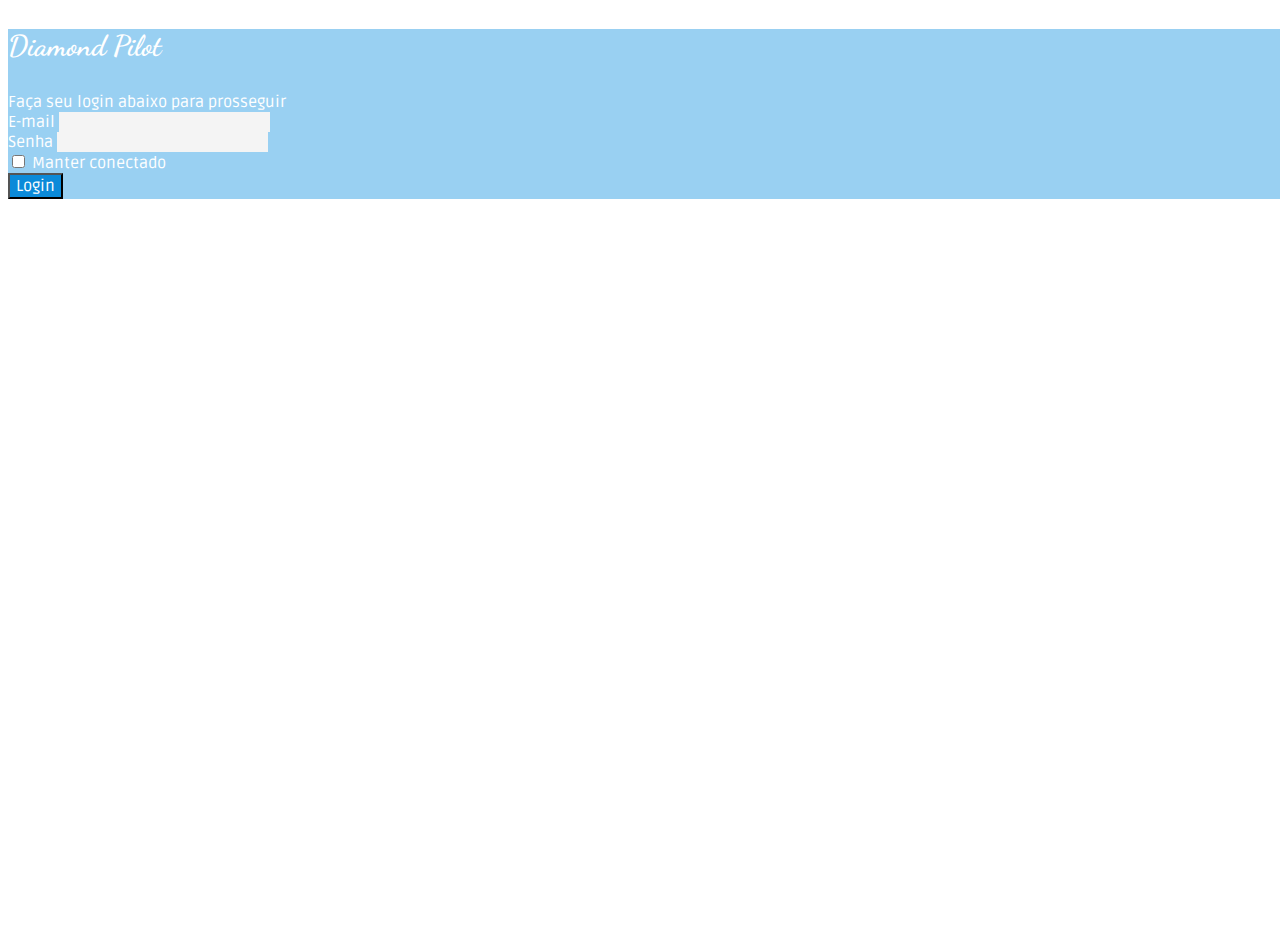
<file: login.html>
<!DOCTYPE html>
<html lang="pt-br">
<head>
    <meta charset="UTF-8">
    <meta name="viewport" content="width=device-width, initial-scale=1.0">
    <title>Diamond Pilot - Login</title>
    <link rel="shortcut icon" href="assets/img/banners/" type="image/x-icon">
    <link href="https://cdn.jsdelivr.net/npm/bootstrap@5.0.0-beta1/dist/css/bootstrap.min.css" rel="stylesheet" integrity="sha384-giJF6kkoqNQ00vy+HMDP7azOuL0xtbfIcaT9wjKHr8RbDVddVHyTfAAsrekwKmP1" crossorigin="anonymous">
    <link href="https://fonts.googleapis.com/css2?family=Material+Icons" rel="stylesheet">
    <link rel="stylesheet" href="https://stackpath.bootstrapcdn.com/font-awesome/4.7.0/css/font-awesome.min.css"
        integrity="sha384-wvfXpqpZZVQGK6TAh5PVlGOfQNHSoD2xbE+QkPxCAFlNEevoEH3Sl0sibVcOQVnN" crossorigin="anonymous">
    <link rel="stylesheet" href="style.css">
</head>
<body>
    
    <main class="w-100 min-vh-100 d-flex justify-content-center align-items-center">
        <div class="container d-flex justify-content-center">
            <div class="card card-login-container p-lg-5 border-0">
                <div class="card-body bg-color-lightblue rounded-2">
                    <form>
                        <div class="w-100 pb-2 pb-4">
                            <h3 class="fs-2 mb-0 fw-bold mb-1 hand-title">Diamond Pilot</h3>
                            <span class="text-muted">Faça seu login abaixo para prosseguir</span>
                        </div>
                        <div class="mb-4">
                            <label for="email" class="mb-2">E-mail</label>
                            <input type="email" class="form-control" name="email" id="email">
                        </div>
                        <div class="mb-4">
                            <label for="password" class="mb-2">Senha</label>
                            <input type="password" class="form-control" name="password" id="password">
                        </div>
                        <div class="mb-4 form-check">
                            <input type="checkbox" class="form-check-input" value="lembrar" id="lembrar">
                            <label for="lembrar" class="form-check-label">Manter conectado</label>
                        </div>
                        <div class="w-100 pt-0 pb-2">
                            <button type="submit" class="btn btn-login pe-5 ps-5 rounded-1 w-100">Login</button>
                        </div>
                    </form>
                </div>
            </div>
        </div>
    </main>

    <script src="https://cdn.jsdelivr.net/npm/@popperjs/core@2.5.4/dist/umd/popper.min.js"
    integrity="sha384-q2kxQ16AaE6UbzuKqyBE9/u/KzioAlnx2maXQHiDX9d4/zp8Ok3f+M7DPm+Ib6IU"
    crossorigin="anonymous"></script>
    <script src="https://cdn.jsdelivr.net/npm/bootstrap@5.0.0-beta1/dist/js/bootstrap.min.js"
    integrity="sha384-pQQkAEnwaBkjpqZ8RU1fF1AKtTcHJwFl3pblpTlHXybJjHpMYo79HY3hIi4NKxyj"
    crossorigin="anonymous"></script>
</body>
</html>
</file>
<file: style.css>
@import url(assets/css/theme.css);
</file>
